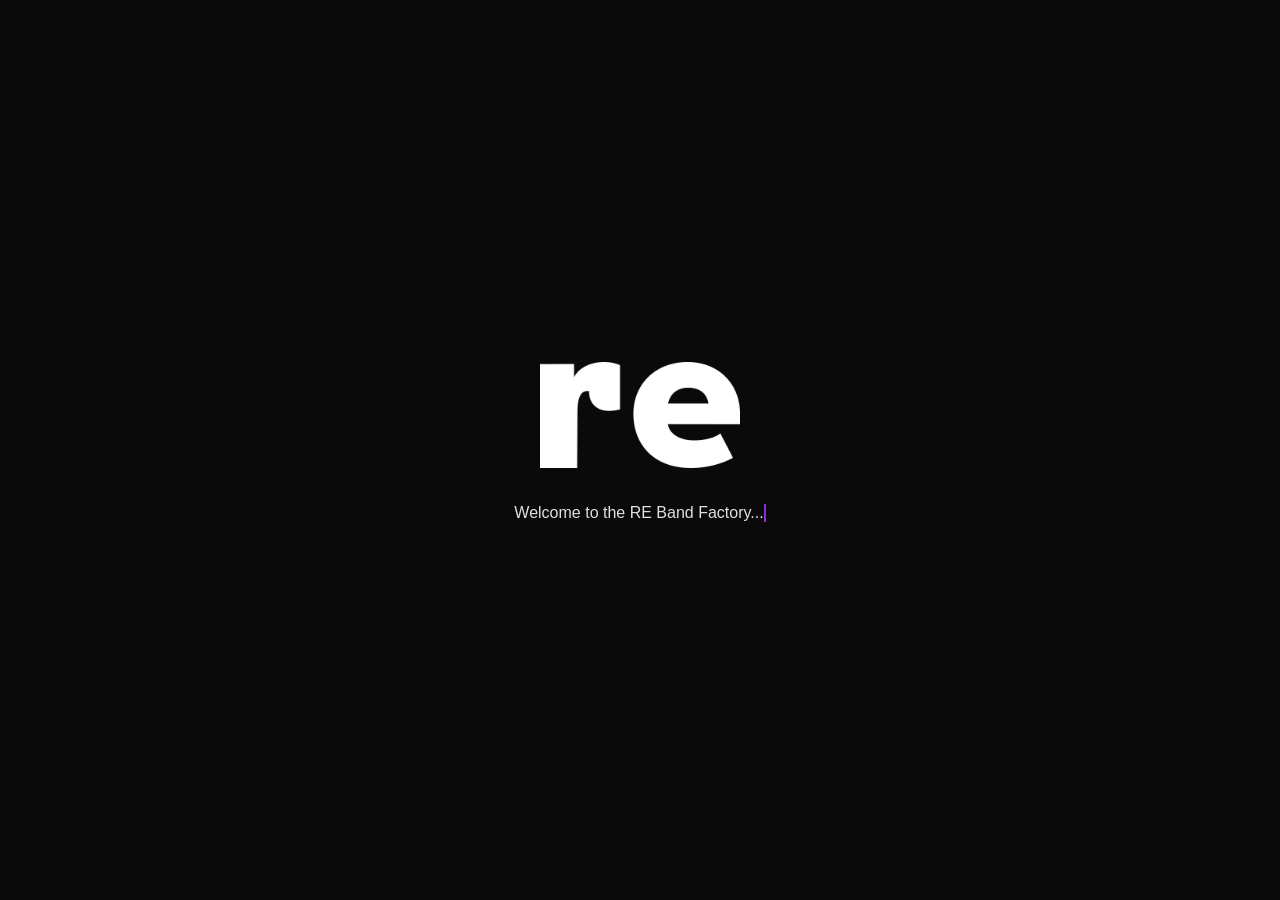
<file: index.html>
<!DOCTYPE html>
<html lang="en">
<head>
    <meta charset="UTF-8">
    <meta name="viewport" content="width=device-width, initial-scale=1.0">
    <title>RE Band Factory</title>
    <link rel="icon" type="image/png" href="re-logo.png">
    <link rel="stylesheet" href="style.css">
</head>
<body>
   <div class="marquee-border top-border">
        <span>Re = Safe Harbour &nbsp;&nbsp; Re = Safe Harbour &nbsp;&nbsp; Re = Safe Harbour &nbsp;&nbsp; Re = Safe Harbour &nbsp;&nbsp; Re = Safe Harbour &nbsp;&nbsp; Re = Safe Harbour &nbsp;&nbsp; Re = Safe Harbour &nbsp;&nbsp; Re = Safe Harbour &nbsp;&nbsp; Re = Safe Harbour &nbsp;&nbsp;</span>
        <span>Re = Safe Harbour &nbsp;&nbsp; Re = Safe Harbour &nbsp;&nbsp; Re = Safe Harbour &nbsp;&nbsp; Re = Safe Harbour &nbsp;&nbsp; Re = Safe Harbour &nbsp;&nbsp; Re = Safe Harbour &nbsp;&nbsp; Re = Safe Harbour &nbsp;&nbsp; Re = Safe Harbour &nbsp;&nbsp; Re = Safe Harbour &nbsp;&nbsp;</span>
    </div>

    <div class="marquee-border bottom-border">
        <span>Re = Safe Harbour &nbsp;&nbsp; Re = Safe Harbour &nbsp;&nbsp; Re = Safe Harbour &nbsp;&nbsp; Re = Safe Harbour &nbsp;&nbsp; Re = Safe Harbour &nbsp;&nbsp; Re = Safe Harbour &nbsp;&nbsp; Re = Safe Harbour &nbsp;&nbsp; Re = Safe Harbour &nbsp;&nbsp; Re = Safe Harbour &nbsp;&nbsp;</span>
        <span>Re = Safe Harbour &nbsp;&nbsp; Re = Safe Harbour &nbsp;&nbsp; Re = Safe Harbour &nbsp;&nbsp; Re = Safe Harbour &nbsp;&nbsp; Re = Safe Harbour &nbsp;&nbsp; Re = Safe Harbour &nbsp;&nbsp; Re = Safe Harbour &nbsp;&nbsp; Re = Safe Harbour &nbsp;&nbsp; Re = Safe Harbour &nbsp;&nbsp;</span>
    </div>

<div class="marquee-border left-border">
        <span>Re = Safe Harbour &nbsp;&nbsp; Re = Safe Harbour &nbsp;&nbsp; Re = Safe Harbour &nbsp;&nbsp; Re = Safe Harbour &nbsp;&nbsp; Re = Safe Harbour &nbsp;&nbsp; Re = Safe Harbour &nbsp;&nbsp; Re = Safe Harbour &nbsp;&nbsp; Re = Safe Harbour &nbsp;&nbsp; Re = Safe Harbour &nbsp;&nbsp; Re = Safe Harbour &nbsp;&nbsp; Re = Safe Harbour &nbsp;&nbsp; Re = Safe Harbour &nbsp;&nbsp; Re = Safe Harbour &nbsp;&nbsp; Re = Safe Harbour &nbsp;&nbsp; Re = Safe Harbour &nbsp;&nbsp;</span>
        <span>Re = Safe Harbour &nbsp;&nbsp; Re = Safe Harbour &nbsp;&nbsp; Re = Safe Harbour &nbsp;&nbsp; Re = Safe Harbour &nbsp;&nbsp; Re = Safe Harbour &nbsp;&nbsp; Re = Safe Harbour &nbsp;&nbsp; Re = Safe Harbour &nbsp;&nbsp; Re = Safe Harbour &nbsp;&nbsp; Re = Safe Harbour &nbsp;&nbsp; Re = Safe Harbour &nbsp;&nbsp; Re = Safe Harbour &nbsp;&nbsp; Re = Safe Harbour &nbsp;&nbsp; Re = Safe Harbour &nbsp;&nbsp; Re = Safe Harbour &nbsp;&nbsp; Re = Safe Harbour &nbsp;&nbsp;</span>
    </div>

    <div class="marquee-border right-border">
        <span>Re = Safe Harbour &nbsp;&nbsp; Re = Safe Harbour &nbsp;&nbsp; Re = Safe Harbour &nbsp;&nbsp; Re = Safe Harbour &nbsp;&nbsp; Re = Safe Harbour &nbsp;&nbsp; Re = Safe Harbour &nbsp;&nbsp; Re = Safe Harbour &nbsp;&nbsp; Re = Safe Harbour &nbsp;&nbsp; Re = Safe Harbour &nbsp;&nbsp; Re = Safe Harbour &nbsp;&nbsp; Re = Safe Harbour &nbsp;&nbsp; Re = Safe Harbour &nbsp;&nbsp; Re = Safe Harbour &nbsp;&nbsp; Re = Safe Harbour &nbsp;&nbsp; Re = Safe Harbour &nbsp;&nbsp;</span>
        <span>Re = Safe Harbour &nbsp;&nbsp; Re = Safe Harbour &nbsp;&nbsp; Re = Safe Harbour &nbsp;&nbsp; Re = Safe Harbour &nbsp;&nbsp; Re = Safe Harbour &nbsp;&nbsp; Re = Safe Harbour &nbsp;&nbsp; Re = Safe Harbour &nbsp;&nbsp; Re = Safe Harbour &nbsp;&nbsp; Re = Safe Harbour &nbsp;&nbsp; Re = Safe Harbour &nbsp;&nbsp; Re = Safe Harbour &nbsp;&nbsp; Re = Safe Harbour &nbsp;&nbsp; Re = Safe Harbour &nbsp;&nbsp; Re = Safe Harbour &nbsp;&nbsp; Re = Safe Harbour &nbsp;&nbsp;</span>
    </div>

    <img src="re-mascot.png" class="corner-mascot top-left" alt="Re Mascot">
    <img src="re-mascot.png" class="corner-mascot top-right" alt="Re Mascot">
    <img src="re-mascot.png" class="corner-mascot bottom-left" alt="Re Mascot">
    <img src="re-mascot.png" class="corner-mascot bottom-right" alt="Re Mascot">

    <main class="main-container">

        <div id="intro-screen" class="screen active">
            <img src="re-logo.png" alt="RE Logo" class="intro-logo">
            <p class="typing-sentence">Welcome to the RE Band Factory...</p>
        </div>

        <div id="style-select-screen" class="screen">
            <div class="panel">
                <h2>Choose Your Style</h2>
                <div class="style-options">
                    <div class="style-card" data-style="re-band.jpg">
                        <img src="re-band.jpg" alt=Re Band">
                        <span>Re Band</span>
                    </div>
                </div>
            </div>
        </div>
        
        <div id="upload-screen" class="screen">
            <div class="panel upload-panel">
                <h2>Click to upload your picture</h2>
                <p>PNG, JPG up to 10MB</p>
                <input type="file" id="imageUpload" accept="image/*">
            </div>
        </div>

       <div id="editor-screen" class="screen">
            <div class="editor-panel">
                <canvas id="editorCanvas"></canvas>
            </div>

            <div class="control-panel slider-container">
                <span>SIZE:</span>
                <input type="range" id="scaleSlider" min="0.2" max="3" value="1" step="0.05">
                <span id="scaleValue">1.0x</span>
            </div>

            <div class="editor-controls">
                <button id="rotateBackBtn"><img src="rotate-back-icon.svg" alt="Rotate Back"> ROTATE</button>
                <button id="rotateBtn"><img src="rotate-icon.svg" alt="Rotate"> ROTATE</button>
                <button id="downloadBtn" class="primary-btn"><img src="download-icon.svg" alt="Download"> DOWNLOAD</button>
            </div>
        </div>

    </main>

    <script src="script.js"></script>
</body>
</html>
</file>
<file: style.css>
:root {
    --panel-color: rgba(20, 20, 20, 0.8);
    --primary-color: #8a2be2; 
    --primary-shadow: rgba(138, 43, 226, 0.7); 
    --light-purple: #9370DB;
}
body {
    background-color: #0a0a0a;
    color: #e0e0e0;
    font-family: sans-serif;
    display: flex;
    justify-content: center;
    align-items: center;
    min-height: 100vh;
    margin: 0;
}

body.show-background {
    background-color: #050505;
    
    background-image: 
        radial-gradient(circle at center, transparent 10%, #000000 90%),
        
        linear-gradient(rgba(138, 43, 226, 0.15) 1px, transparent 1px),
         
        linear-gradient(90deg, rgba(138, 43, 226, 0.15) 1px, transparent 1px);

    background-size: 100% 100%, 40px 40px, 40px 40px;
    
    background-position: center center;
    background-attachment: fixed;
}

.screen {
    display: none;
}

.screen.active {
    display: block;
    animation: fadeIn 0.5s ease-in-out;
}

@keyframes fadeIn {
    from { opacity: 0; }
    to { opacity: 1; }
}

#intro-screen {
    display: flex;
    flex-direction: column;
    justify-content: center;
    align-items: center;
    gap: 20px;
}

.intro-logo {
    width: 200px;
    animation: bloom 2.5s infinite alternate;
}

@keyframes bloom {
    from {
        opacity: 0.7;
        filter: drop-shadow(0 0 5px var(--primary-color));
    }
    to {
        opacity: 1;
        filter: drop-shadow(0 0 20px var(--primary-color)) drop-shadow(0 0 30px var(--light-purple)); 
    }
}

.typing-sentence {
    border-right: .15em solid var(--primary-color);
    white-space: nowrap;
    overflow: hidden;
    animation: typing 3.5s steps(33, end), blink-caret .75s step-end infinite;
}

@keyframes typing {
    from { width: 0 }
    to { width: 100% }
}

@keyframes blink-caret {
    from, to { border-color: transparent }
    50% { border-color: var(--primary-color); }
}

.panel {
    background-color: #050505; 
    border: 1px solid var(--primary-color);
    border-radius: 15px;
    padding: 50px;
    text-align: center;
    box-shadow: 0 0 20px var(--primary-shadow);
    backdrop-filter: blur(10px);
    position: relative;
    z-index: 10;
}

.panel h2 {
    font-size: 1.5rem;
    margin-bottom: 10px;
}

.panel p {
    color: #aaa;
    font-size: 0.9rem;
}

#style-select-screen h2 {
    margin-bottom: 30px;
}

.style-options {
    display: flex;
    justify-content: center;
    gap: 30px;
}

.style-card {
    border: 1px solid #555;
    border-radius: 10px;
    padding: 20px;
    cursor: pointer;
    transition: all 0.3s ease;

    touch-action: manipulation;
}

.style-card:hover {
    border-color: var(--primary-color);
    box-shadow: 0 0 15px var(--primary-shadow);
    transform: translateY(-5px);
}

.style-card img {
    width: 150px;
    margin-bottom: 15px;
}

.style-card span {
    font-weight: bold;
}

.upload-panel {
    position: relative;
    cursor: pointer;
}

#imageUpload {
    position: absolute;
    top: 0;
    left: 0;
    width: 100%;
    height: 100%;
    opacity: 0;
    cursor: pointer;
}

.editor-panel {
    width: 100%;
    max-width: 600px;
    margin: 0 auto 20px auto;
}

#editorCanvas {
    display: block;
    width: 100%;
    height: auto;
    border-radius: 15px;
    cursor: grab;
}

#editorCanvas:active {
    cursor: grabbing;
}

.editor-controls {
    display: flex;
    justify-content: space-between;
    align-items: center;
    gap: 15px;
    background-color: #050505; 
    position: relative; 
    z-index: 10; 
    padding: 15px 20px;
    border-radius: 15px;
    border: 1px solid var(--primary-color);
    max-width: 600px;
    margin: 0 auto;
}

.editor-controls button {
    background: transparent;
    border: 1px solid #555;
    color: #e0e0e0;
    padding: 10px 15px;
    border-radius: 8px;
    cursor: pointer;
    font-family: sans-serif;
    transition: all 0.3s ease;

    touch-action: manipulation;
}

.editor-controls button:hover {
    border-color: var(--primary-color);
    color: var(--primary-color);
}

.editor-controls .primary-btn {
    background-color: var(--primary-color);
    color: #0a0a0a;
    border: none;
    font-weight: 700;
}

.slider-container {
    display: flex;
    align-items: center;
    gap: 10px;
    flex-grow: 1;
}

input[type="range"] {
    width: 100%;

}

input[type="range"] {
    -webkit-appearance: none;
    appearance: none;
    width: 100%;
    height: 10px; 
    background: #555;
    border-radius: 5px;
    outline: none;
    padding: 0;
    margin: 0;
}

input[type="range"]::-webkit-slider-thumb {
    -webkit-appearance: none;
    appearance: none;
    width: 28px; 
    height: 28px; 
    border-radius: 50%; 
    background: var(--primary-color); 
    cursor: pointer;
    border: 3px solid #0a0a0a; 
}

input[type="range"]::-moz-range-thumb {
    width: 25px; 
    height: 25px; 
    border-radius: 50%;
    background: var(--primary-color); 
    cursor: pointer;
    border: 3px solid #0a0a0a;
}

.slider-container {
    margin-bottom: 10px;
}

.editor-controls {
    flex-direction: row; 
}

.editor-controls button {
    flex-grow: 1;
}

@media (max-width: 600px) {

    body {
        padding: 15px;
        align-items: flex-start;
    }

    .panel {
        padding: 25px;
    }
    
    .style-options {
        flex-direction: column;
        gap: 20px;
    }

    .slider-container {
        flex-wrap: wrap;
        gap: 15px;
    }

    .editor-controls {
        flex-direction: column;
        gap: 15px;
    }

    .editor-controls button {
        width: 100%;
    }
}

.marquee-border {
    position: fixed;
    z-index: -2; 
    overflow: hidden;
    white-space: nowrap;
    pointer-events: none; 
    opacity: 0; 
    transition: opacity 1s ease;
}

body.show-background .marquee-border {
    opacity: 0.5;
}

.marquee-border {
    position: fixed;
    z-index: -2; 
    overflow: hidden;
    white-space: nowrap;
    display: flex;
    pointer-events: none;
    opacity: 0;
    transition: opacity 1s ease;
}

body.show-background .marquee-border {
    opacity: 0.5; 
}

.marquee-border span {
    display: block;
    font-family: monospace;
    font-weight: bold;
    color: #ffffff;
    text-transform: uppercase;
    font-size: 14px;
    letter-spacing: 2px;
    flex-shrink: 0;
    width: auto; 
    padding-right: 30px; 
}
.top-border {
    top: 10px;
    left: 60px;
    right: 60px;
    width: auto; 
}

.bottom-border {
    bottom: 10px;
    left: 60px;
    right: 60px;
    width: auto;
}

.left-border {
    top: 50%;
    left: -40vh; 
    width: calc(100vh - 120px); 
    transform: rotate(-90deg);
    transform-origin: center;
}

.right-border {
    top: 50%;
    right: -40vh;
    width: calc(100vh - 120px); 
    transform: rotate(90deg);
    transform-origin: center;
}

.top-border span, .right-border span {
    animation: scrollSeamlessLeft 20s linear infinite;
}

.bottom-border span, .left-border span {
    animation: scrollSeamlessRight 20s linear infinite;
}


@keyframes scrollSeamlessLeft {
    0% { transform: translateX(0); }
    100% { transform: translateX(-100%); }
}

@keyframes scrollSeamlessRight {
    0% { transform: translateX(-100%); }
    100% { transform: translateX(0); }
}

@media (max-width: 600px) {
    .marquee-border {
        display: none;
    }
}

.corner-mascot {
    position: fixed;
    width: 50px; 
    height: auto;
    z-index: -2; 
    opacity: 0; 
    transition: opacity 1s ease;
    pointer-events: none;
}

body.show-background .corner-mascot {
    opacity: 1;
}

.corner-mascot.top-left {
    top: 10px;
    left: 10px;
}

.corner-mascot.top-right {
    top: 10px;
    right: 10px;
    transform: scaleX(-1);
}

.corner-mascot.bottom-left {
    bottom: 10px;
    left: 10px;
}

.corner-mascot.bottom-right {
    bottom: 10px;
    right: 10px;
    transform: scaleX(-1);
}

@media (max-width: 600px) {
    .corner-mascot {
        display: none;
    }
}

@media (max-width: 1000px) {
    
    .left-border {
        width: 100vh !important; 
        left: calc(-50vh + 25px) !important;
        -webkit-mask-image: linear-gradient(to right, transparent 0%, black 15%, black 85%, transparent 100%);
        mask-image: linear-gradient(to right, transparent 0%, black 15%, black 85%, transparent 100%);
        
        z-index: 1 !important;
    }

    .right-border {
        width: 100vh !important;
        right: calc(-50vh + 25px) !important;
        
        -webkit-mask-image: linear-gradient(to right, transparent 0%, black 15%, black 85%, transparent 100%);
        mask-image: linear-gradient(to right, transparent 0%, black 15%, black 85%, transparent 100%);
        
        z-index: 1 !important;
    }
    
    .panel {
        transform: scale(0.9); 
        width: 85% !important; 
        z-index: 10; 
    }

    .marquee-border span {
        font-size: 10px !important;
        letter-spacing: 1px !important;
        padding-right: 15px !important;
    }
    .intro-logo { width: 150px !important; }
    .corner-mascot { width: 35px !important; }
}
</file>
